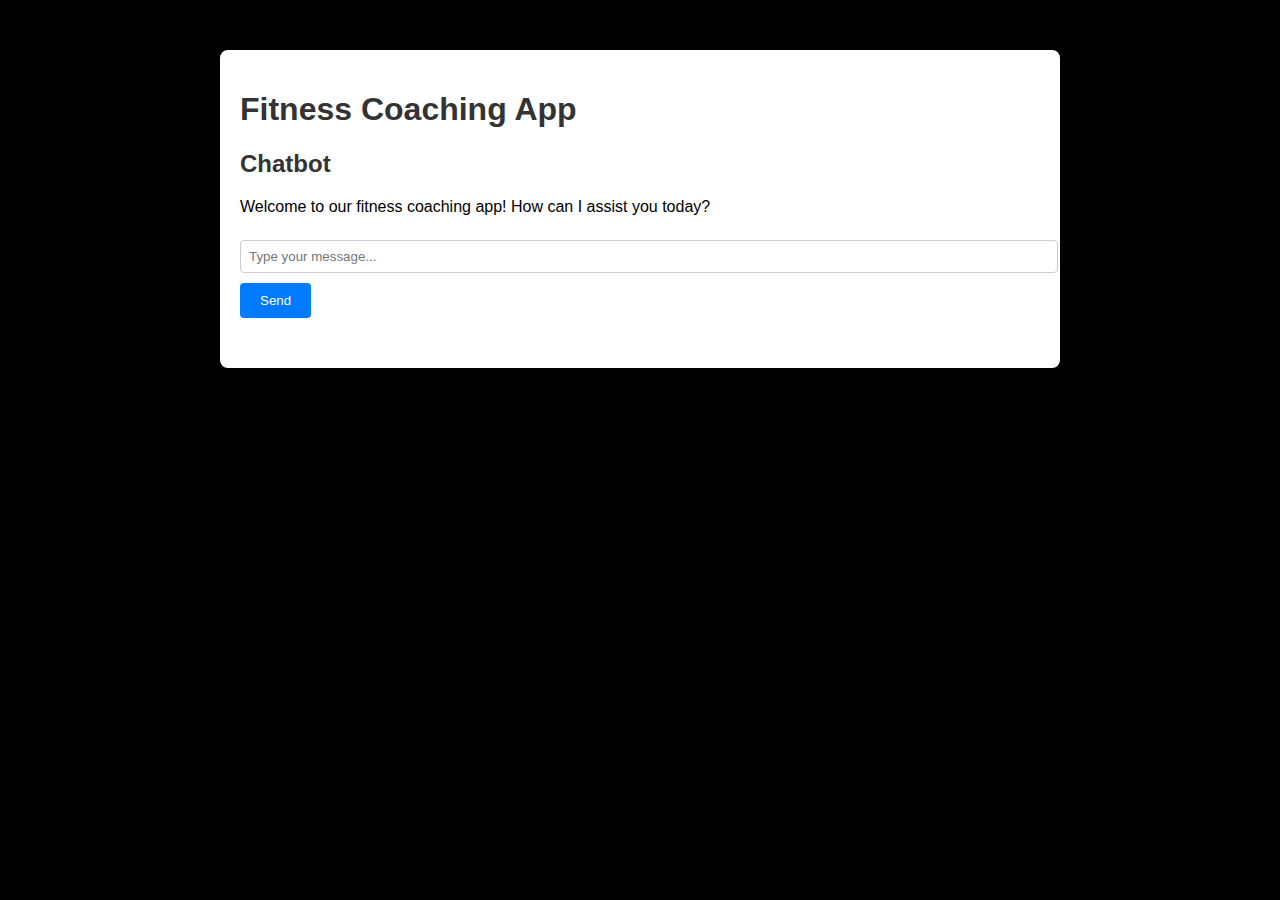
<file: chatbot .html>
<!DOCTYPE html>
<html lang="en">
<head>
    <meta charset="UTF-8">
    <meta name="viewport" content="width=device-width, initial-scale=1.0">
    <title>Fitness Coaching App</title>
    <link rel="stylesheet" href="chatbot .css">
</head>
<body>
    <div class="container">
        <h1>Fitness Coaching App</h1>

        <!-- Chatbot -->
        <div class="chatbot">
            <h2>Chatbot</h2>
            <div id="chatbox">
                <p>Welcome to our fitness coaching app! How can I assist you today?</p>
            </div>
            <input type="text" id="userInput" placeholder="Type your message...">
            <button onclick="sendMessage()">Send</button>
        </div>

        
    </div>

    <script src="chatbot.js"></script>
</body>
</html>
</file>
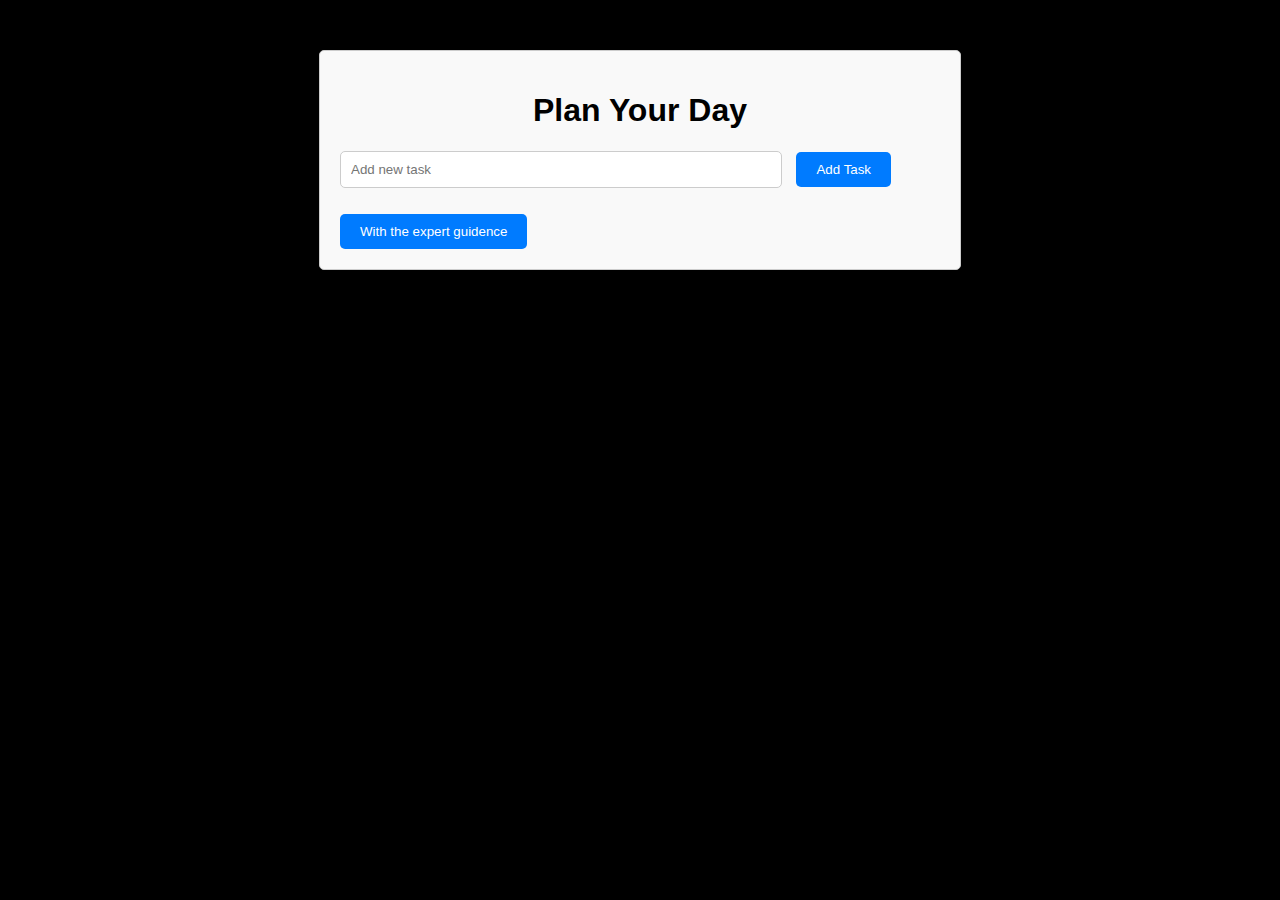
<file: todo.html>
<!DOCTYPE html>
<html lang="en">
<head>
    <meta charset="UTF-8">
    <meta name="viewport" content="width=device-width, initial-scale=1.0">
    <title>To-Do List</title>
    <link rel="stylesheet" href="todo.css">
</head>
<body>
    <div class="container">
        <h1>Plan Your Day</h1>
        <input type="text" id="taskInput" placeholder="Add new task">
        <button id="addTaskBtn">Add Task</button>
        <ul id="taskList">
            <!-- Tasks will be added here dynamically -->
        </ul>
        <button>With the expert guidence</button>
    </div>

    <script src="todo.js"></script>
</body>
</html>
</file>
<file: chatbot .css>
body {
    font-family: Arial, sans-serif;
    background-color: black;
}

.container {
    max-width: 800px;
    margin: 50px auto;
    padding: 20px;
    background-color: #fff;
    border-radius: 8px;
    box-shadow: 0px 0px 10px rgba(0, 0, 0, 0.1);
}

h1, h2 {
    color: #333;
}

.chatbot, .bmiCalculator, .calorieCounter {
    margin-bottom: 30px;
}

input[type="text"], input[type="number"], select {
    width: 100%;
    padding: 8px;
    margin-top: 8px;
    border-radius: 4px;
    border: 1px solid #ccc;
}

button {
    display: block;
    margin-top: 10px;
    padding: 10px 20px;
    background-color: #007BFF;
    color: #fff;
    border: none;
    border-radius: 4px;
    cursor: pointer;
}

button:hover {
    background-color: #0056b3;
}
</file>
<file: todo.css>
body {
    font-family: Arial, sans-serif;
    margin: 0;
    padding: 0;
    background-color: black;
}

.container {
    max-width: 600px;
    margin: 50px auto;
    padding: 20px;
    border: 1px solid #ccc;
    border-radius: 5px;
    background-color: #f9f9f9;
}

h1 {
    text-align: center;
}

ul {
    list-style-type: none;
    padding: 0;
}

li {
    margin-bottom: 10px;
}

button {
    padding: 10px 20px;
    background-color: #007bff;
    color: #fff;
    border: none;
    border-radius: 5px;
    cursor: pointer;
}

button:hover {
    background-color: #0056b3;
}

input[type="text"] {
    width: 70%;
    padding: 10px;
    border: 1px solid #ccc;
    border-radius: 5px;
    margin-right: 10px;
}

#taskInput {
    margin-bottom: 10px;
}
</file>
